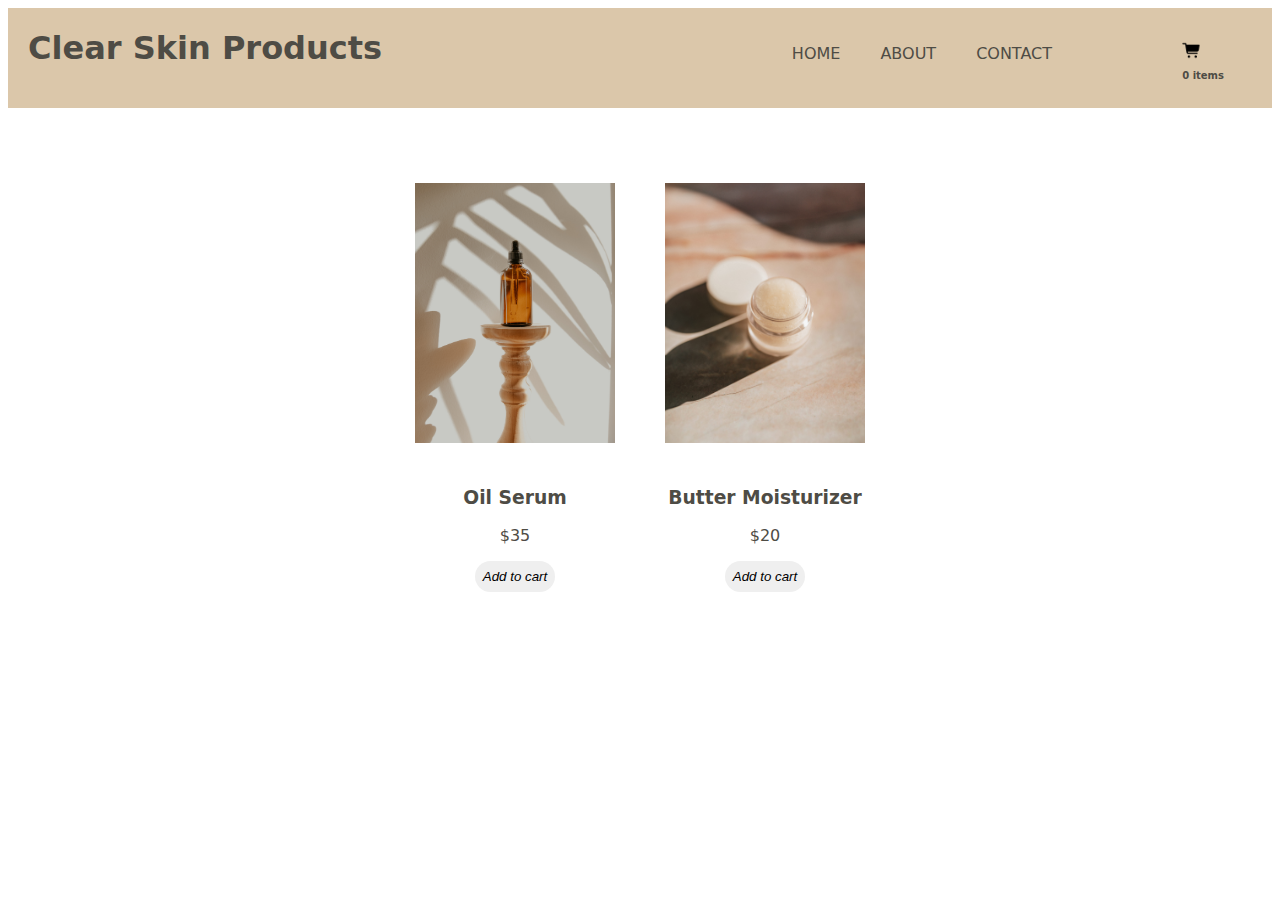
<file: index.html>
<html lang="en">
  <head>
    <meta charset="UTF-8" />
    <meta http-equiv="X-UA-Compatible" content="IE=edge" />
    <meta name="viewport" content="width=device-width, initial-scale=1.0" />
    <link rel="stylesheet" href="styles.css" />
    <title>Online Store</title>
  </head>
  <header>
    <h1>Clear Skin Products</h1>
    <nav>
      <ul>
        <li><a href="index.html"> HOME </a></li>
        <li><a href="about.html"> ABOUT</a></li>
        <li><a href="contact.html"> CONTACT</a></li>
      </ul>
    </nav>
  </header>
  <body>
    <section id="checkOut">
      <img class="cart-icon" src="images/shopping-cart.png" alt="cart" />
      <h3 id="itemsCount">0 items</h3>
      <p id="orderTotal"></p>
      <p id="totalPlusTax"></p>
      <p id="totalPlusShipping"></p>
    </section>
    <div class="itemList">
      <div class="product">
        <img class="items" src="images/OilSerum.jpg" alt="Oil Serum Bottle" />
        <h3>Oil Serum</h3>
        <p>$35</p>
        <button id="limitedProd" onclick="addToCart(item1); count();">
          <em> Add to cart</em>
        </button>
      </div>
      <div class="product">
        <img class="items" src="images/Buttercream.jpg" alt="Butter Cream" />
        <h3>Butter Moisturizer</h3>
        <p>$20</p>
        <button onclick="addToCart(item2)"><em>Add to cart</em></button>
      </div>
    </div>
  </body>
  <script src="javascript.js"></script>
</html>
</file>
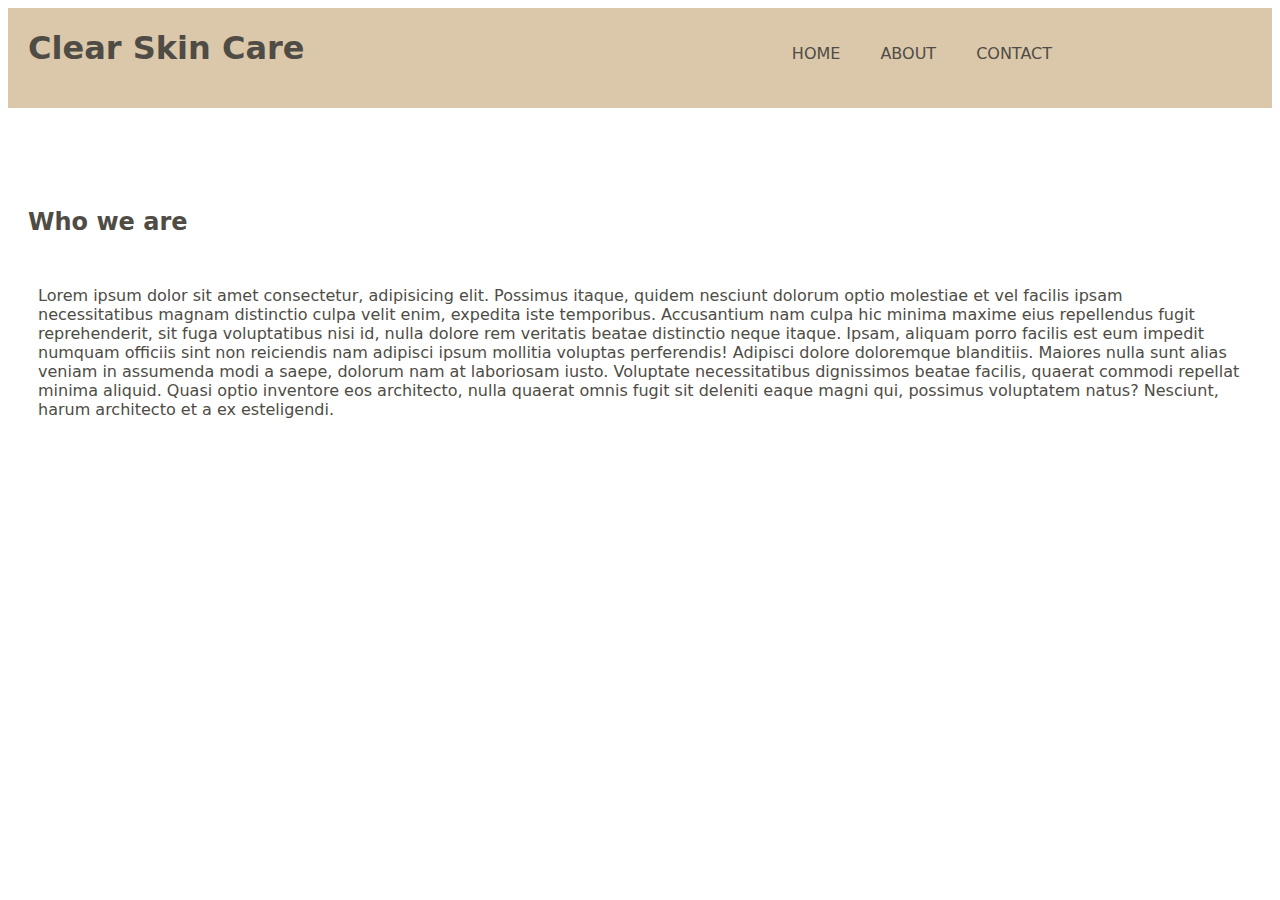
<file: about.html>
<!DOCTYPE html>
<html lang="en">
  <head>
    <meta charset="UTF-8" />
    <meta http-equiv="X-UA-Compatible" content="IE=edge" />
    <meta name="viewport" content="width=device-width, initial-scale=1.0" />
    <link rel="stylesheet" href="styles.css" />
    <title>About us</title>
  </head>
  <header>
    <h1>Clear Skin Care</h1>
    <nav>
      <ul>
        <li><a href="index.html"> HOME </a></li>
        <li><a href="about.html"> ABOUT</a></li>
        <li><a href="contact.html"> CONTACT</a></li>
      </ul>
    </nav>
  </header>
  <body>
    <h2>Who we are</h2>
    <p class="aboutPara">
      Lorem ipsum dolor sit amet consectetur, adipisicing elit. Possimus itaque,
      quidem nesciunt dolorum optio molestiae et vel facilis ipsam
      necessitatibus magnam distinctio culpa velit enim, expedita iste
      temporibus. Accusantium nam culpa hic minima maxime eius repellendus fugit
      reprehenderit, sit fuga voluptatibus nisi id, nulla dolore rem veritatis
      beatae distinctio neque itaque. Ipsam, aliquam porro facilis est eum
      impedit numquam officiis sint non reiciendis nam adipisci ipsum mollitia
      voluptas perferendis! Adipisci dolore doloremque blanditiis. Maiores nulla
      sunt alias veniam in assumenda modi a saepe, dolorum nam at laboriosam
      iusto. Voluptate necessitatibus dignissimos beatae facilis, quaerat
      commodi repellat minima aliquid. Quasi optio inventore eos architecto,
      nulla quaerat omnis fugit sit deleniti eaque magni qui, possimus
      voluptatem natus? Nesciunt, harum architecto et a ex esteligendi.
    </p>
  </body>
</html>
</file>
<file: styles.css>
body {
   
    font-family:system-ui, -apple-system, BlinkMacSystemFont, 'Segoe UI', Roboto, Oxygen, Ubuntu, Cantarell, 'Open Sans', 'Helvetica Neue', sans-serif;
    color: rgb(78, 76, 69);
}



header {
    background-color: rgb(219, 199, 170);
    height: 100px;
    display: flex;
   
}


nav {
    
    width: 50%;
}


a {
    color: rgb(78, 76, 69);
    text-decoration: none;
}

ul {
    display: flex;
    justify-content: right;
    margin-right: 200px;
   
    
    
}


li {
    list-style: none;
    margin: 20px;
    

    
    
}

h1 {
    text-align: left;
    width: 50%;
    margin-left: 20px;
    color: rgb(78, 76, 69);
 
    
}

.itemList { 
    display: flex;
    justify-content: center;
    text-align: center;


}

.items {
    width: 200px;
    height: 260px;
    margin-top: 50px;
    padding: 25px;
}

.cart-icon {
    width: 20px;
    height: 20px;
    
    
}

button, .submitBtn {
    border: none;
    border-radius: 20px;
    padding: 8px;
    cursor: pointer;
}

button:hover, .submitBtn:hover {
    color: white;
    background-color: rgb(219, 199, 170);
}

section {
    position: absolute;
    right: 56px;
    top: 40px

    
}

#itemsCount {
    font-size: 10px;
}

/* About Page */

h2 {
    margin-top: 100px;
    margin-left: 20px;

}

.aboutPara {
   
    padding: 30px;

    
}



/* Contact Page */

fieldset {
    border-radius: 30px;
    padding: 40px;
    width: 50%;
    margin: 50px auto;

    
}

textarea {
    margin-top: 15px;
    margin-bottom: 15px;
}
</file>
